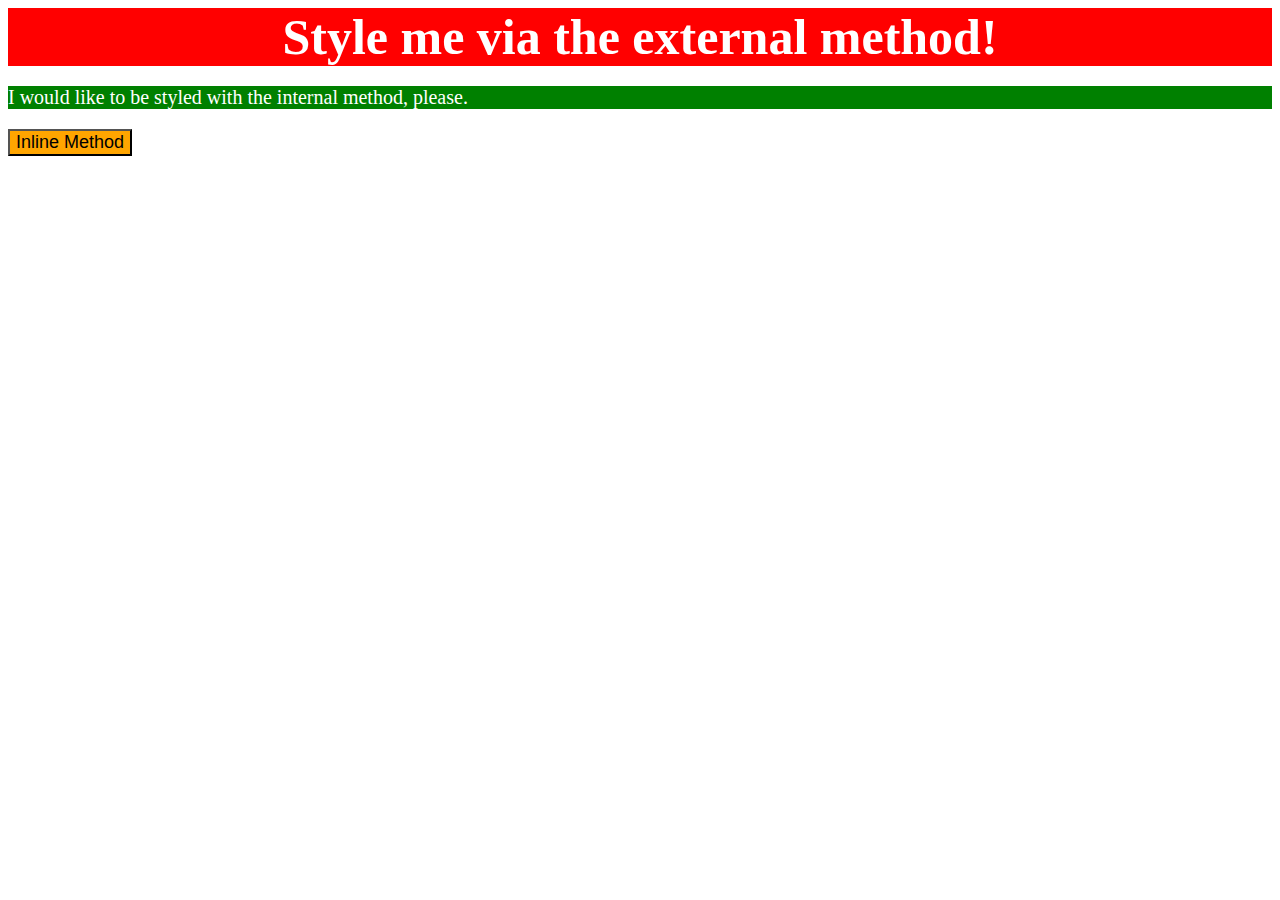
<file: foundations/01-css-methods/index.html>
<!DOCTYPE html>
<html lang="en">
  <head>
    <meta charset="UTF-8">
    <meta http-equiv="X-UA-Compatible" content="IE=edge">
    <meta name="viewport" content="width=device-width, initial-scale=1.0">
    <title>Methods for Adding CSS</title>
    <link rel="stylesheet" href="style.css">
    <style>
        p {
          color: white;
          background-color: green;
          font-size: 20px;
        }
    </style>
  </head>
  <body>

    <div>Style me via the external method!</div>

    <p>I would like to be styled with the internal method, please.</p>

    <button style="background-color: orange; font-size: 18px; font-family: Arial, Helvetica, sans-serif">Inline Method</button>

  </body>
</html>
</file>
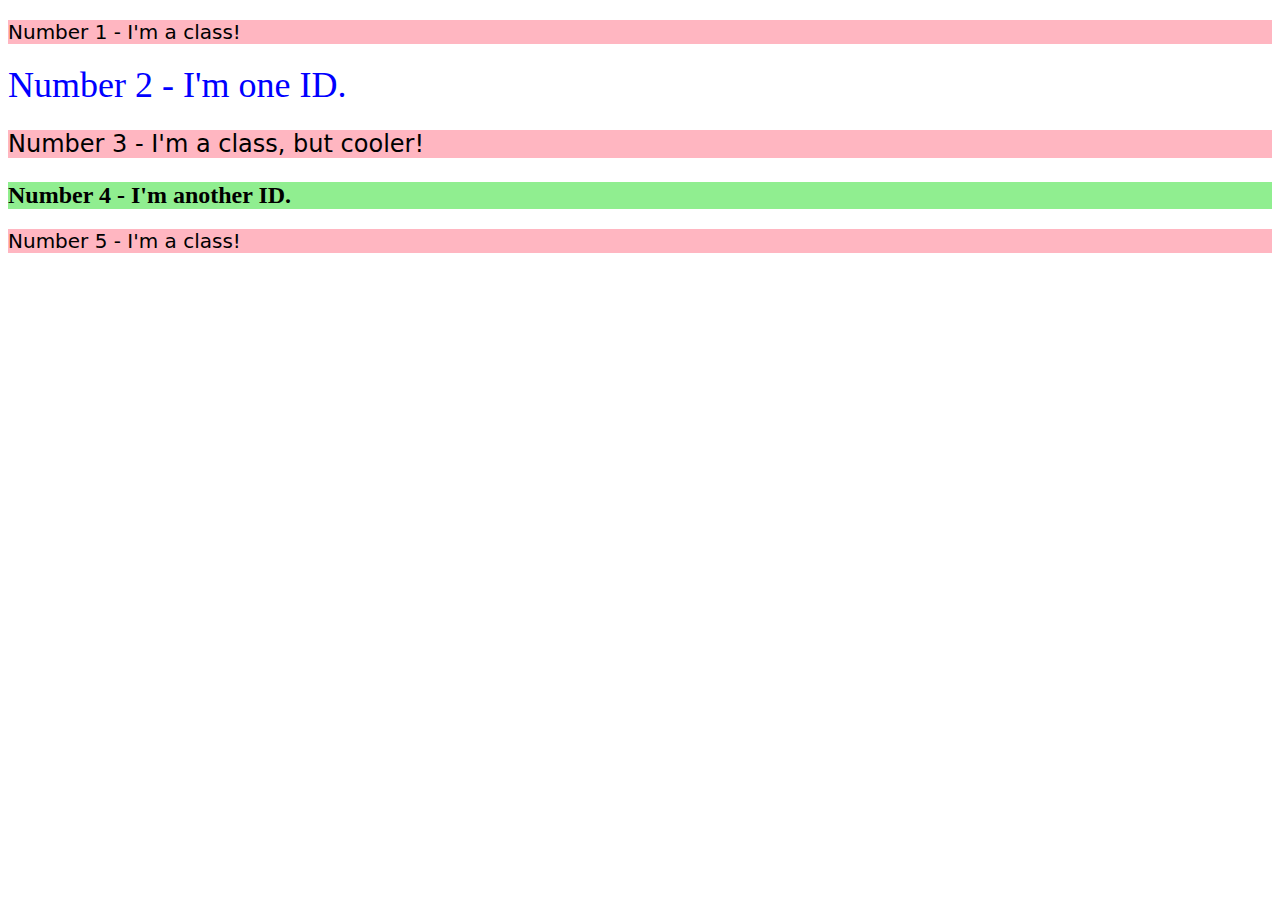
<file: foundations/02-class-id-selectors/index.html>
<!DOCTYPE html>
<html lang="en">
  <head>
    <meta charset="UTF-8">
    <meta http-equiv="X-UA-Compatible" content="IE=edge">
    <meta name="viewport" content="width=device-width, initial-scale=1.0">
    <title>Class and ID Selectors</title>
    <link rel="stylesheet" href="style.css">
  </head>
  <body>
    <p class="odd-number">Number 1 - I'm a class!</p>
    <div id="second">Number 2 - I'm one ID.</div>
    <p class="odd-number pix-24">Number 3 - I'm a class, but cooler!</p>
    <div class="pix-24" id="fourth">Number 4 - I'm another ID.</div>
    <p class="odd-number">Number 5 - I'm a class!</p>
  </body>
</html>
</file>
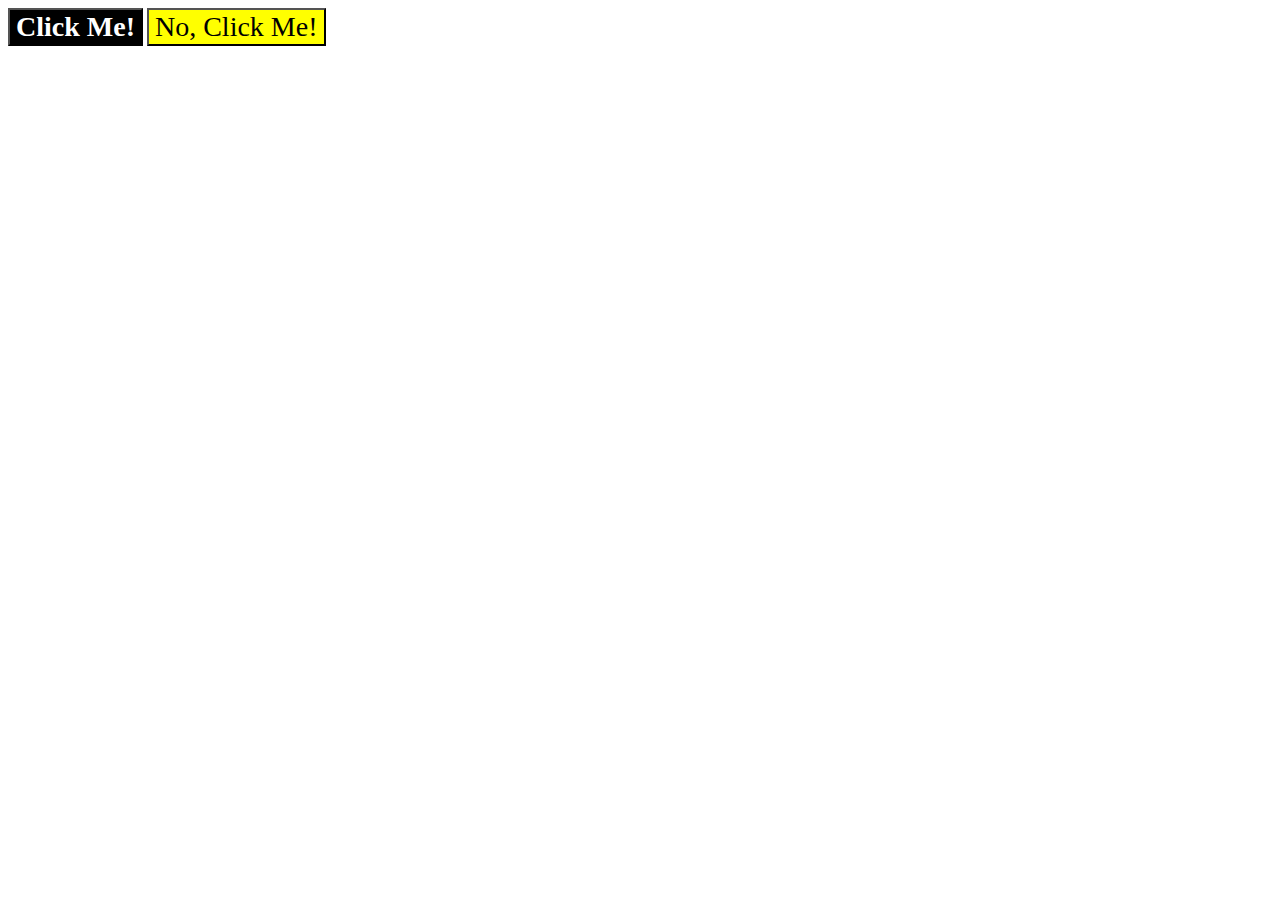
<file: foundations/03-grouping-selectors/index.html>
<!DOCTYPE html>
<html lang="en">
  <head>
    <meta charset="UTF-8">
    <meta http-equiv="X-UA-Compatible" content="IE=edge">
    <meta name="viewport" content="width=device-width, initial-scale=1.0">
    <title>Grouping Selectors</title>
    <link rel="stylesheet" href="style.css">
  </head>
  <body>
    <button class="button" id="left-button">Click Me!</button>
    <button class="button" id="right-button">No, Click Me!</button>
  </body>
</html>
</file>
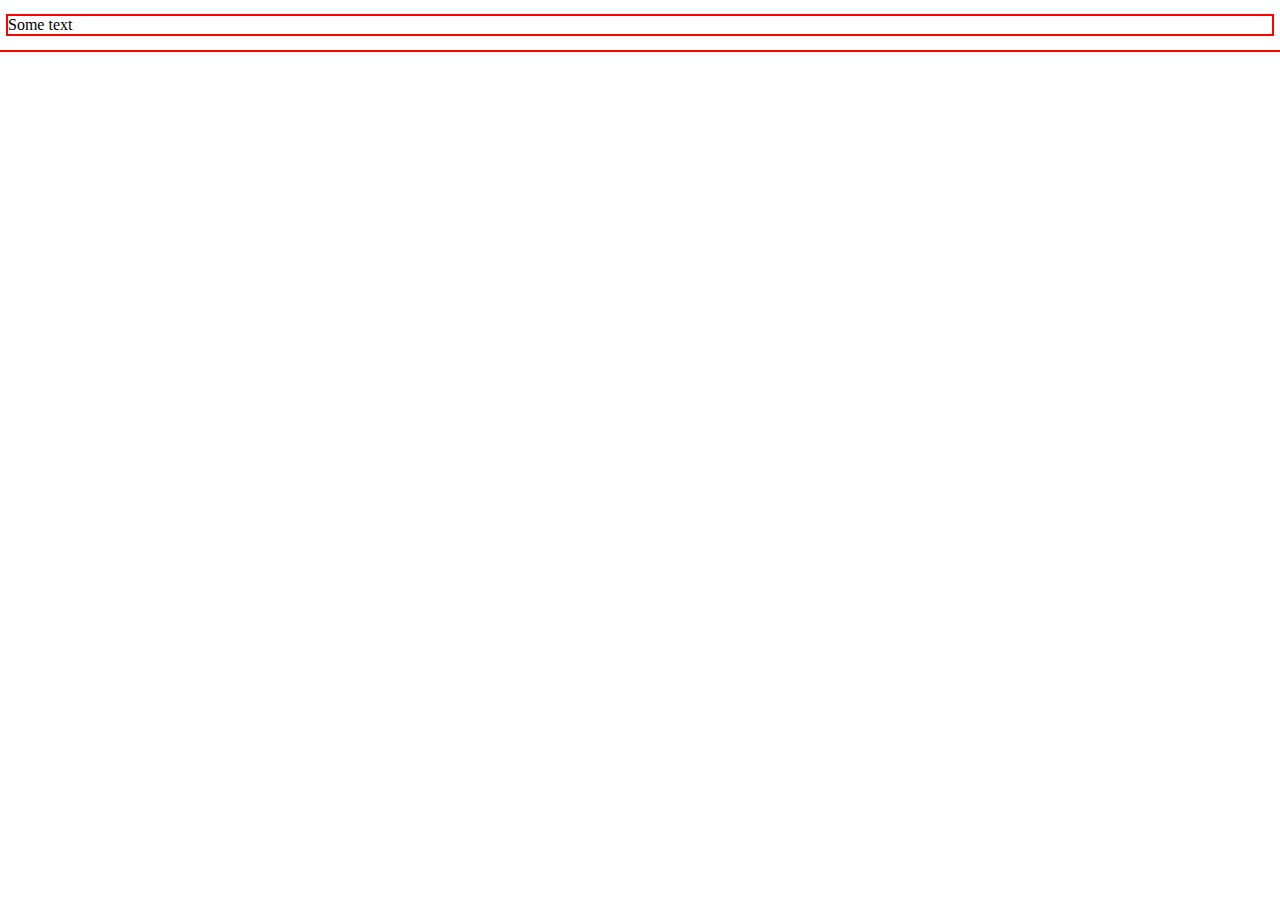
<file: foundations/06-cascade-fix/test.html>
<!DOCTYPE html>
<html lang="en">
    <head>
        <meta charset="UTF-8">
        <title>My Test Page</title>
        <link rel="stylesheet" href="test.css">
    </head>
    <body>
        <div>
            <p>Some text</p>
        </div>
    </body>
</html>
</file>
<file: foundations/01-css-methods/style.css>
div {
    color: white;
    background-color: red;
    font-size: 50px;
    font-weight: bold;
    text-align: center;

}
</file>
<file: foundations/02-class-id-selectors/style.css>
.odd-number {
    background-color: lightpink;
    font-family: Verdana, "DejaVu Sans", sans-serif;
    font-size: 20px;
}

#second {
    color: blue;
    font-size: 36px;
}

.pix-24 {
    font-size: 24px;
}


#fourth {
    background-color: lightgreen;
    font-weight: bold;
}
</file>
<file: foundations/03-grouping-selectors/style.css>
.button {
    font-size: 28px;
    font-family: 'Times New Roman', Helvetica, sans-serif;
}


#left-button {
    background-color: black;
    color: white;
    font-weight: bold;
}

#right-button {
    background-color: yellow;
}
</file>
<file: foundations/06-cascade-fix/test.css>
* {
    outline: 2px solid red;
}
</file>
